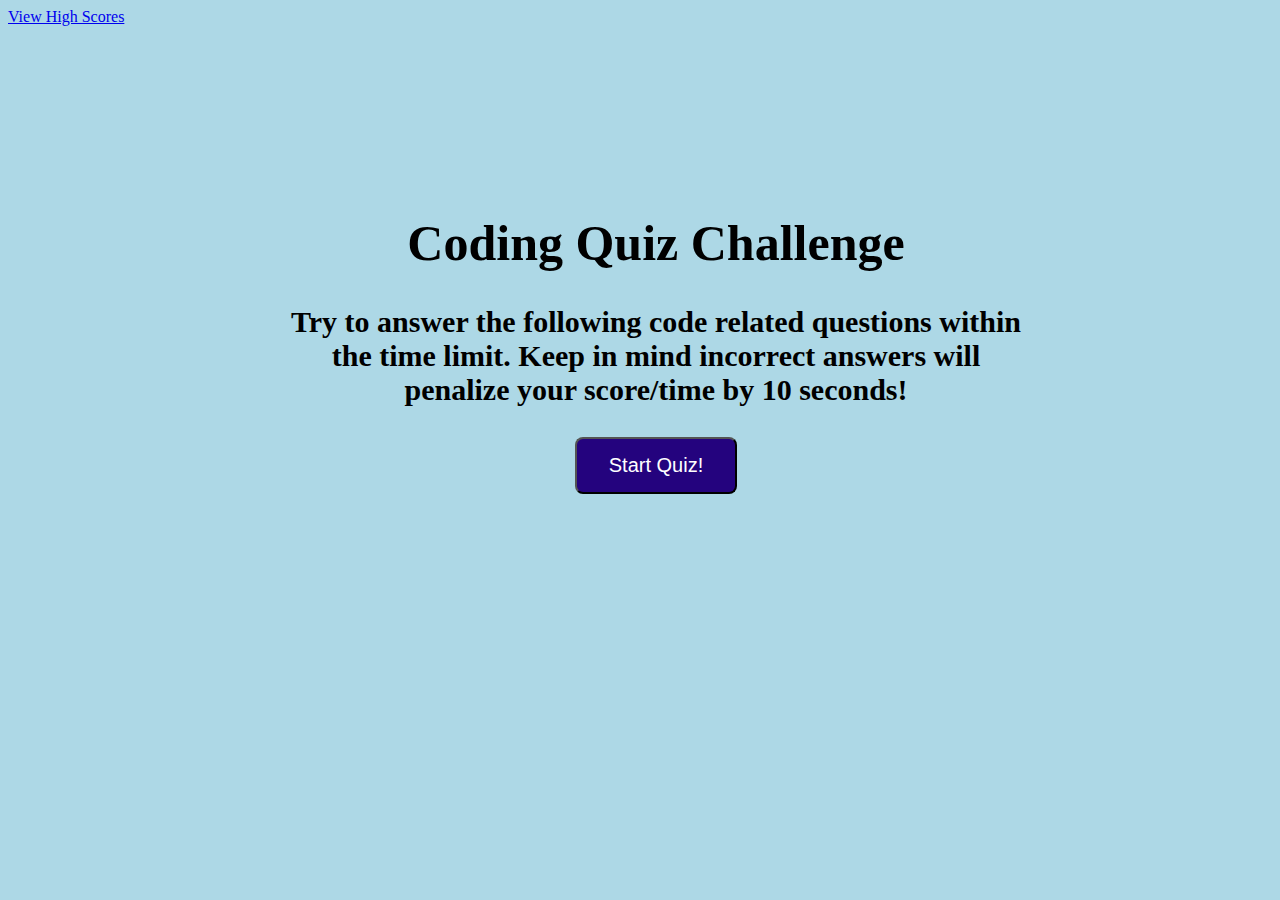
<file: index.html>
<!DOCTYPE html>
<html lang="en">

<head>
    <meta charset="UTF-8">
    <meta name="viewport" content="width=device-width, initial-scale=1.0">
    <link rel="stylesheet" href="./assets/css/style.css">

    <title>JS Quiz</title>
</head>

<body>
    <a href="scores.html"> View High Scores</a>

    <div id="currentTime"></div>

    <div id="wrapper">

       

        <div id="questionsDiv">

            <h1>Coding Quiz Challenge</h1>
            <p>Try to answer the following code related questions within the time limit. Keep in mind incorrect answers will penalize your score/time by 10 seconds! </p>

            <ul id="choicesUl"></ul>

            <button id="startTime">Start Quiz!</button>
        </div>
    </div>


    <script src="./assets/js/script.js">

    </script>
</body>

</html>
</file>
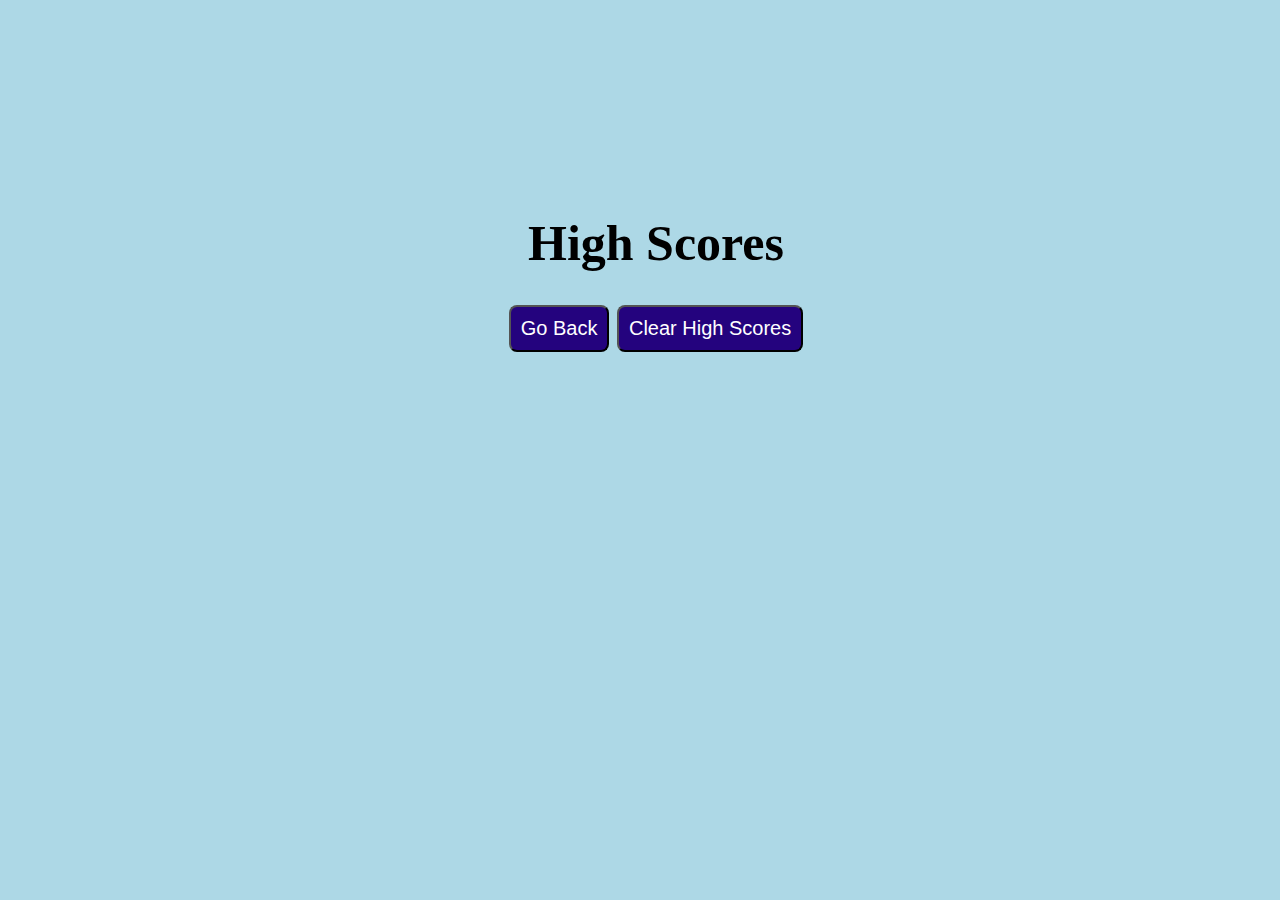
<file: scores.html>
<!DOCTYPE html>
<html lang="en">

<head>
    <meta charset="UTF-8">
    <meta name="viewport" content="width=device-width, initial-scale=1.0">
    <link rel="stylesheet" href="./assets/css/style.css">

    <title>High Scores</title>
</head>

<body>
    <div id="wrapper">

        <div id="currentTime"></div>

        <div id="questionsDiv">

            <h1> High Scores</h1>

            <ul id="highScore"></ul>

            <button id="goBack"> Go Back </button>

            <button id="clear" value="reset">Clear High Scores</button>
        </div>

    </div>

    <script src="./assets/js/scores.js"></script>
</body>

</html>
</file>
<file: assets/css/style.css>
body {
    background-color: lightblue;
}

#wrapper {
    position: absolute;
    left: 20%;
    top: 20%;
    width: 800px;
    height: 500px;
    display: block; 
    margin: 0 auto;
}

#startTime {
    background-color: rgb(36, 3, 126);
    padding: 15px 32px;
    font-size: 20px;
    color: white;
    display: block;
    margin: 0 auto; 
}

#startTime:hover {
    background-color: hotpink; 
    color: black;
    font-weight: bold;
}

#questionsDiv {
    margin: 20px;
    font-weight: bold;
    font-size: 30px;
    text-align: center;
}

#currentTime {
    position: absolute; 
    top: 0;
    right: 10px;
    font-weight: bold; 
}

#goBack {
    background-color: rgb(36, 3, 126);
    padding: 10px;
    font-size: 20px;
    color: white;
    top: 30%;
    left: 55%;
    width: auto;
    text-align: center;
    text-decoration: none;
    margin: 0 auto; 
}

#goBack:hover {
    background-color: hotpink; 
    color: black;
    font-weight: bold;
}

#clear {
    background-color: rgb(36, 3, 126);
    padding: 10px;
    font-size: 20px;
    color: white;
    top: 30%;
    right: 5%;
    text-align: center;
    margin: 0 auto; 
}

#clear:hover {
    background-color: hotpink; 
    color: black;
    font-weight: bold;
}

#text {
    font-weight: bold; 
    font-size: 30px;

}

button {
    border-radius: 8px;
    display: inline-block;
}

textarea {
    width: 90%;
    margin: 20px;
}

#Submit {
    background-color: rgb(36, 3, 126);;
    margin: 0 auto; 
    padding: 15px 32px;
    font-size: 20px;
    color: white;
}

#Submit:hover {
    background-color: hotpink; 
    color: black;
    font-weight: bold;
}

label {
    margin-right: 10px
}

input {
    margin-bottom: 20px;
    width: 50%;
    border: 1px solid lightgray;
}

h1 {
    text-align: center;
    font-size: 50px;
}

p {
    text-align: center;
    font-size: 30px;
}

li {
    background-color:  rgb(36, 3, 126);
    margin-top: 10px;
    padding: 5px 15px;
    width: 80%;
    font-size: 24px;
    color: white;
    border-radius: 8px;
}

li:hover {
    background-color: hotpink; 
    color: black;
    font-weight: bold;
}

ul #highscore {
    position: absolute;
    left: 20%;
    top: 20%;
    width: 800px;
    height: 500px;
    display: block; 
    margin: 0 auto;
}

/*media query*/

/* media query 786px */
@media screen and (max-width: 786px) {

    body {
        max-width: 786px;
    }

    #wrapper {
        position: absolute;
        left: 20%;
    }

    a {
        margin-left: 20%;
    }

    #goBack {

        position: relative;
        left: 55%;
    }

    #clear {
        position: relative;
        right: 5%;
    }
}

/* media query 640px */
@media screen and (max-width: 640px) {

    body {
        min-width: 640px;
    }

    #wrapper {
        position: absolute;
        left: 10%;
    }

    a {
        margin-left: 10%;
    }


}
</file>
